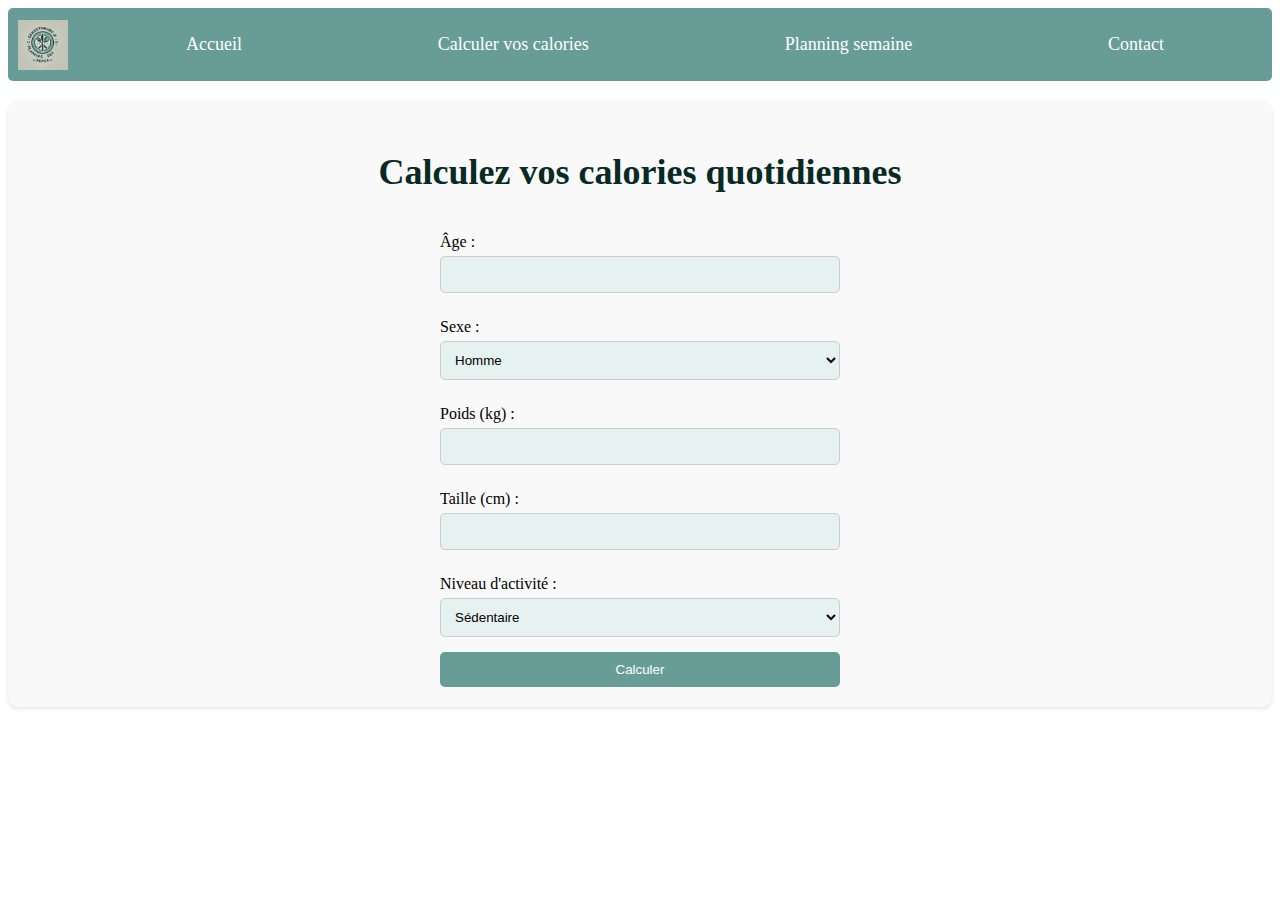
<file: Site web /calculateur.html>
<!DOCTYPE html>
<html lang="fr">
<head>
    <meta charset="UTF-8">
    <meta name="viewport" content="width=device-width, initial-scale=1.0">
    <title>Calculateur de Calories</title>
    <link rel="stylesheet" href="/Site web /CSS/calculateur.css">
    <script src="/Site web /JS/calculateur.js"></script>
</head>
<body>
    <div class="container">
        

        <!-- Menu de navigation -->
        <nav>
            <div class="nav-container">
                <img src="/Images plat /60138a1c-fb9c-4475-b187-d7515abd07ff.webp" alt="Logo" class="logo"> <!-- Remplacez par le chemin de votre logo -->
                <ul class="nav-menu">
                    <li><a href="/Site web /index.html">Accueil</a></li>
                    <li><a href="/Site web /calculateur.html">Calculer vos calories</a></li>
                    <li><a href="/Site web /planning-semaine.html">Planning semaine</a></li>
                    <li><a href="#contact">Contact</a></li>
                </ul>
            </div>
        </nav>
        <!-- <h1>Calculateur de Calories</h1> -->
        <!-- Section du calculateur de calories -->
        <section id="calculateur-calories">
            <h2>Calculez vos calories quotidiennes</h2>
            <form id="calories-form">
                <label for="age">Âge :</label>
                <input type="number" id="age" name="age" required>
                
                <label for="sexe">Sexe :</label>
                <select id="sexe" name="sexe">
                    <option value="homme">Homme</option>
                    <option value="femme">Femme</option>
                </select>

                <label for="poids">Poids (kg) :</label>
                <input type="number" id="poids" name="poids" required>

                <label for="taille">Taille (cm) :</label>
                <input type="number" id="taille" name="taille" required>

                <label for="activite">Niveau d'activité :</label>
                <select id="activite" name="activite">
                    <option value="sédentaire">Sédentaire</option>
                    <option value="légèrement actif">Légèrement actif</option>
                    <option value="actif">Actif</option>
                    <option value="très actif">Très actif</option>
                </select>

                <button type="submit">Calculer</button>
            </form>

            <div id="resultat" style="display: none;">
                <h3>Vos calories quotidiennes recommandées :</h3>
                <div id="calories-container">
                    <p id="calories"></p>
                </div>
            </div>
            
        </section>
    </div>

    <script src="/Site web /JS/calculateur.js"></script>
</body>
</html>
</file>
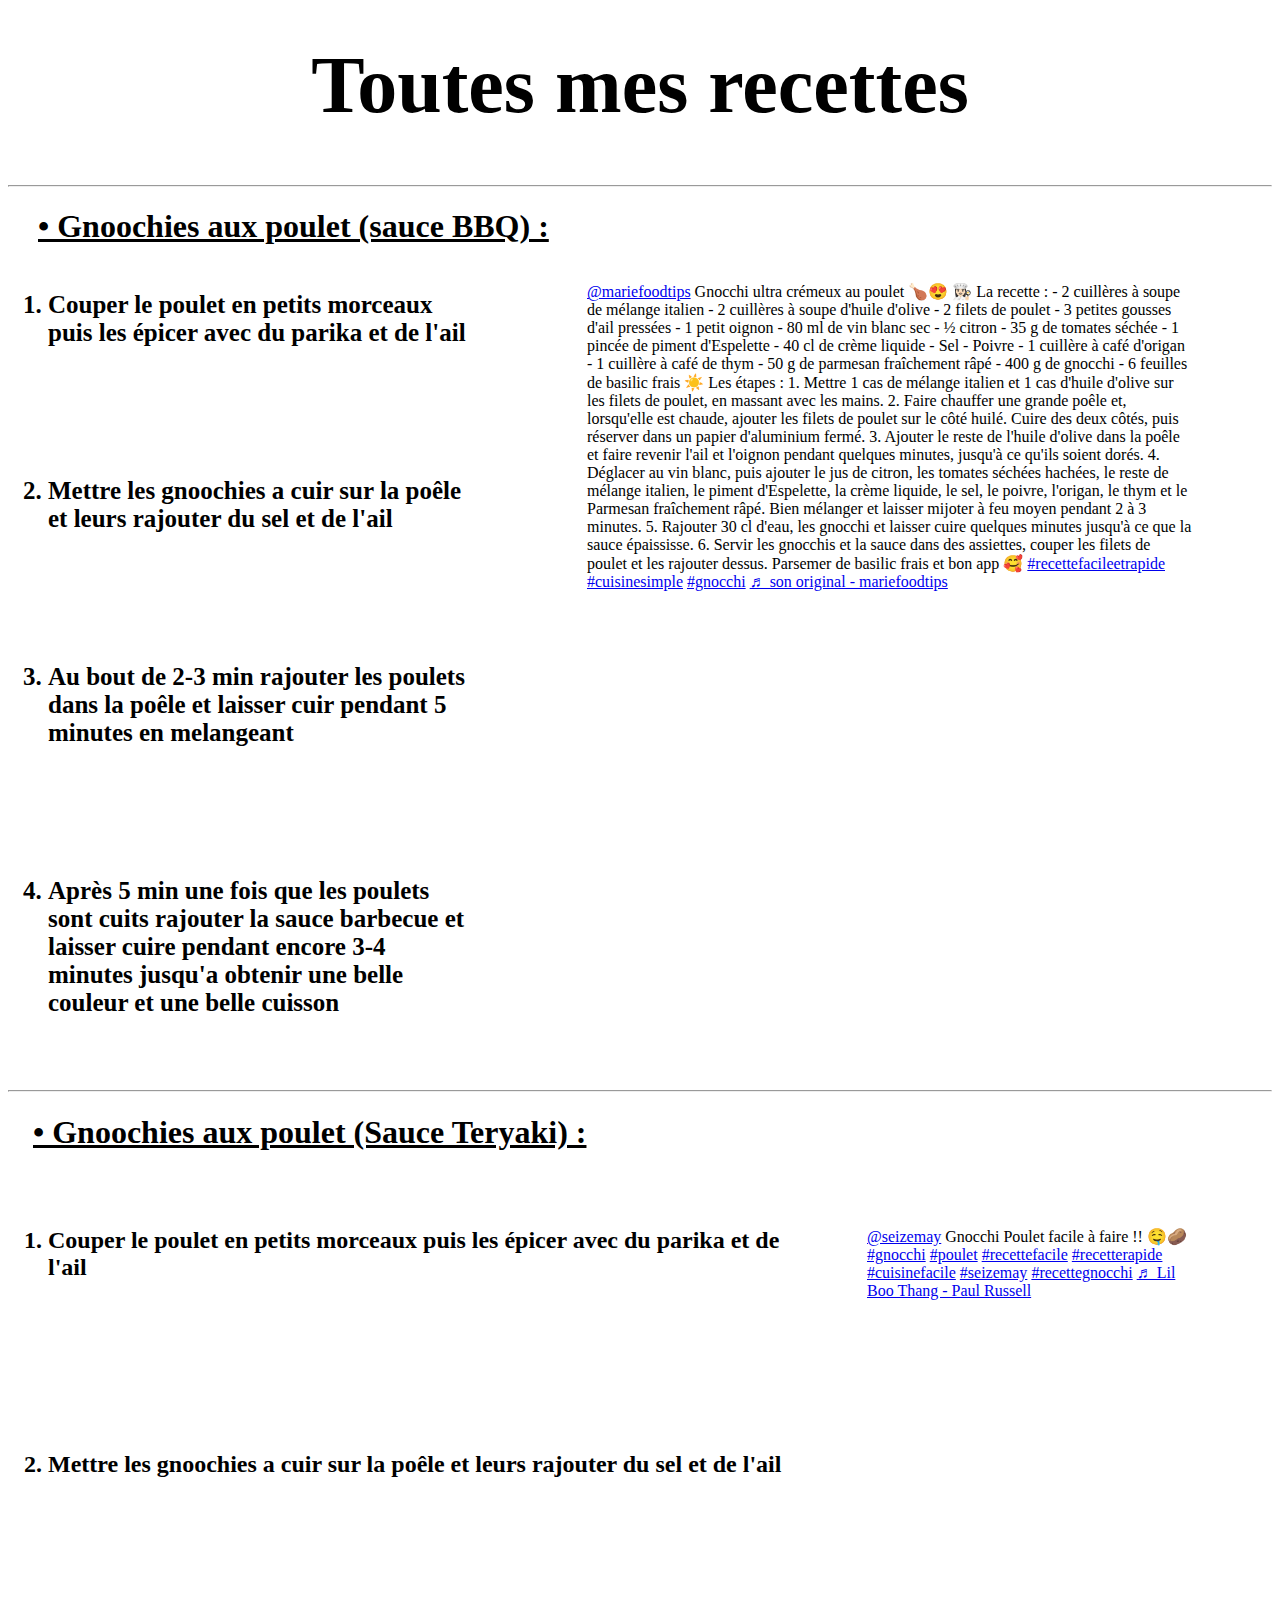
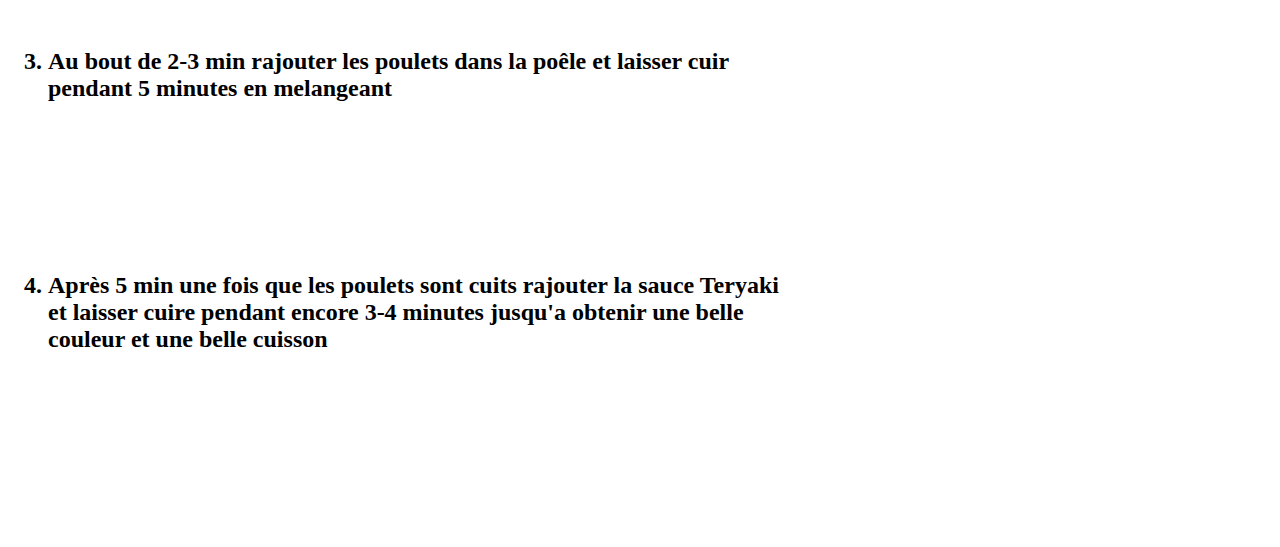
<file: Site web /Mes-recettes.html>
<html>
    <head>
        <link rel="stylesheet" href="/Site web /CSS/Mes-recettes.css">
    </head>
    <title> Mes recettes</title>
    <body>
        <div class="Titre">
        <h1> Toutes mes recettes </h1>
        <hr>
        </div>
        <div class="Nom-recette-1">
            <h1> • Gnoochies aux poulet (sauce BBQ) :</h1>
            </div>
            <div class="tous"> 
            <div class="instructions-recette-1">
            <ol>
                <li>Couper le poulet en petits morceaux puis les épicer avec du parika et de l'ail </li>
                <li>Mettre les gnoochies a cuir sur la poêle et leurs rajouter du sel et de l'ail  </li>
                <li>Au bout de 2-3 min rajouter les poulets dans la poêle et laisser cuir pendant 5 minutes en melangeant  </li>
                <li>Après 5 min une fois que les poulets sont cuits rajouter la sauce barbecue et laisser cuire pendant encore 3-4 minutes jusqu'a obtenir une belle couleur et une belle cuisson </li>
            </ol>
        </div>
            
            <div class="tiktok">
            <blockquote class="tiktok-embed" cite="https://www.tiktok.com/@mariefoodtips/video/7332578003903401249" data-video-id="7332578003903401249" style="max-width: 605px;min-width: 325px;" > <section> <a target="_blank" title="@mariefoodtips" href="https://www.tiktok.com/@mariefoodtips?refer=embed">@mariefoodtips</a> Gnocchi ultra crémeux au poulet 🍗😍  👩🏻‍🍳 La recette : - 2 cuillères à soupe de mélange italien - 2 cuillères à soupe d&#39;huile d&#39;olive - 2 filets de poulet - 3 petites gousses d&#39;ail pressées - 1 petit oignon - 80 ml de vin blanc sec - ½ citron - 35 g de tomates séchée - 1 pincée de piment d&#39;Espelette - 40 cl de crème liquide - Sel - Poivre - 1 cuillère à café d&#39;origan - 1 cuillère à café de thym - 50 g de parmesan fraîchement râpé - 400 g de gnocchi - 6 feuilles de basilic frais ☀️ Les étapes : 1. Mettre 1 cas de mélange italien et 1 cas d&#39;huile d&#39;olive sur les filets de poulet, en massant avec les mains. 2. Faire chauffer une grande poêle et, lorsqu&#39;elle est chaude, ajouter les filets de poulet sur le côté huilé. Cuire des deux côtés, puis réserver dans un papier d&#39;aluminium fermé. 3. Ajouter le reste de l&#39;huile d&#39;olive dans la poêle et faire revenir l&#39;ail et l&#39;oignon pendant quelques minutes, jusqu&#39;à ce qu&#39;ils soient dorés. 4. Déglacer au vin blanc, puis ajouter le jus de citron, les tomates séchées hachées, le reste de mélange italien, le piment d&#39;Espelette, la crème liquide, le sel, le poivre, l&#39;origan, le thym et le Parmesan fraîchement râpé. Bien mélanger et laisser mijoter à feu moyen pendant 2 à 3 minutes. 5. Rajouter 30 cl d&#39;eau, les gnocchi et laisser cuire quelques minutes jusqu&#39;à ce que la sauce épaississe. 6. Servir les gnocchis et la sauce dans des assiettes, couper les filets de poulet et les rajouter dessus. Parsemer de basilic frais et bon app 🥰 <a title="recettefacileetrapide" target="_blank" href="https://www.tiktok.com/tag/recettefacileetrapide?refer=embed">#recettefacileetrapide</a> <a title="cuisinesimple" target="_blank" href="https://www.tiktok.com/tag/cuisinesimple?refer=embed">#cuisinesimple</a> <a title="gnocchi" target="_blank" href="https://www.tiktok.com/tag/gnocchi?refer=embed">#gnocchi</a> <a target="_blank" title="♬ son original - mariefoodtips" href="https://www.tiktok.com/music/son-original-7332578021356915489?refer=embed">♬ son original - mariefoodtips</a> </section> </blockquote> <script async src="https://www.tiktok.com/embed.js"></script>
        </div>  
    </div>
        <hr>
        <h1 class="Nom-recette-2"> • Gnoochies aux poulet (Sauce Teryaki) :</h1>
    <div class="instructions-recette-2">
        <ol>
            <li>Couper le poulet en petits morceaux puis les épicer avec du parika et de l'ail  </li>
            <li> Mettre les gnoochies a cuir sur la poêle et leurs rajouter du sel et de l'ail </li>
            <li>Au bout de 2-3 min rajouter les poulets dans la poêle et laisser cuir pendant 5 minutes en melangeant </li>
            <li> Après 5 min une fois que les poulets sont cuits rajouter la sauce Teryaki et laisser cuire pendant encore 3-4 minutes jusqu'a obtenir une belle couleur et une belle cuisson </li>
        </ol>
        <div class="tiktok2">
        <blockquote class="tiktok-embed" cite="https://www.tiktok.com/@seizemay/video/7340353873812458785" data-video-id="7340353873812458785" style="max-width: 605px;min-width: 325px;" > <section> <a target="_blank" title="@seizemay" href="https://www.tiktok.com/@seizemay?refer=embed">@seizemay</a> Gnocchi Poulet facile à faire !! 🤤🥔 <a title="gnocchi" target="_blank" href="https://www.tiktok.com/tag/gnocchi?refer=embed">#gnocchi</a> <a title="poulet" target="_blank" href="https://www.tiktok.com/tag/poulet?refer=embed">#poulet</a> <a title="recettefacile" target="_blank" href="https://www.tiktok.com/tag/recettefacile?refer=embed">#recettefacile</a> <a title="recetterapide" target="_blank" href="https://www.tiktok.com/tag/recetterapide?refer=embed">#recetterapide</a> <a title="cuisinefacile" target="_blank" href="https://www.tiktok.com/tag/cuisinefacile?refer=embed">#cuisinefacile</a> <a title="seizemay" target="_blank" href="https://www.tiktok.com/tag/seizemay?refer=embed">#seizemay</a> <a title="recettegnocchi" target="_blank" href="https://www.tiktok.com/tag/recettegnocchi?refer=embed">#recettegnocchi</a> <a target="_blank" title="♬ Lil Boo Thang - Paul Russell" href="https://www.tiktok.com/music/Lil-Boo-Thang-7268544136268679170?refer=embed">♬ Lil Boo Thang - Paul Russell</a> </section> </blockquote> <script async src="https://www.tiktok.com/embed.js"></script>
    </div>
    </div>
    </body>
</html>
</file>
<file: Site web /CSS/calculateur.css>
body{
    font-family: 'Georgia', serif;
}


/* Styles pour le menu de navigation */
nav {
    background-color: #689C97; /* Couleur de fond du menu */
    padding: 10px; /* Espacement interne */
    border-radius: 5px; /* Coins arrondis pour le menu */
    margin-bottom: 20px; /* Espacement sous le menu */
}

.nav-container {
    display: flex; /* Utilise Flexbox pour l'alignement */
    align-items: center; /* Centre verticalement les éléments */
}

.logo {
    width: 50px; /* Ajustez la taille du logo */
    height: auto; /* Maintient les proportions */
    margin-right: 20px; /* Espace à droite du logo */
}

.nav-menu {
    list-style-type: none; /* Supprime les puces */
    padding: 0; /* Supprime le padding par défaut */
    display: flex; /* Affichage en flex pour l'alignement horizontal */
    flex: 1; /* Prend tout l'espace restant */
    justify-content: space-around; /* Espace égal entre les liens */
}

.nav-menu li {
    margin: 0; /* Suppression de l'espacement entre les éléments du menu */
}

.nav-menu a {
    color: white; /* Couleur du texte */
    text-decoration: none; /* Supprime le soulignement */
    font-size: 18px; /* Taille de la police */
    transition: color 0.3s ease; /* Transition pour le survol */
}

.nav-menu a:hover {
    color: #7FB174; /* Couleur au survol */
}




/* Styles pour le calculateur de calories */
#calculateur-calories {
    background-color: #f9f9f9; /* Fond clair pour la section */
    padding: 20px;
    border-radius: 10px;
    box-shadow: 0 2px 4px rgba(0, 0, 0, 0.1);
    margin-top: 20px;
}

#calculateur-calories h2 {
    color: #072A24; /* Couleur du titre */
    text-align: center;
}

/* Styles pour les champs d'entrée */
#calories-form {
    display: flex; /* Utilise Flexbox pour la mise en page */
    flex-direction: column; /* Aligne les éléments en colonne */
    max-width: 400px; /* Limite la largeur du formulaire */
    margin: 0 auto; /* Centre le formulaire sur la page */
}

#calories-form label {
    margin: 10px 0 5px; /* Espacement autour des labels */
}

#calories-form input,
#calories-form select {
    padding: 10px; /* Espacement interne */
    border: 1px solid #ccc; /* Bordure grise */
    border-radius: 5px; /* Coins arrondis */
    margin-bottom: 15px; /* Espacement entre les champs */
    background-color: #e6f2f0; /* Couleur de fond douce */
}

#calories-form input:focus,
#calories-form select:focus {
    border-color: #689C97; /* Change la couleur de la bordure au focus */
    background-color: #d0e4e1; /* Couleur de fond au focus */
}

#calories-form button {
    background-color: #689C97; /* Couleur du bouton */
    color: white; /* Couleur du texte du bouton */
    padding: 10px;
    border: none;
    border-radius: 5px;
    cursor: pointer;
    transition: background-color 0.3s ease;
}

#calories-form button:hover {
    background-color: #7FB174; /* Couleur au survol du bouton */
}

#resultat {
    text-align: center; /* Centre le texte des résultats */
    margin-top: 20px;
}

h1{
    text-align: center;
    font-family: 'Georgia', serif;

}

h2{
    font-size: 36px; /* Augmente la taille de la police */

}

/* Styles pour le conteneur principal des résultats */
#resultat {
    width: 100%; /* Prend toute la largeur disponible */
    margin-top: 20px; /* Espacement au-dessus */
}

/* Styles pour le conteneur des calories */
#calories-container {
    background-color: #e6f2f0; /* Couleur de fond douce similaire à celle des inputs */
    border: 1px solid #689C97; /* Bordure de la couleur principale */
    border-radius: 5px; /* Coins arrondis */
    padding: 15px; /* Espacement interne */
    box-sizing: border-box; /* Inclut le padding et la bordure dans la largeur totale */
    text-align: center; /* Centre le texte à l'intérieur de l'encadré */
    width: 100%; /* Assure que le conteneur des calories prend toute la largeur */
}
#calories-form {
    display: flex; /* Utilise Flexbox pour la mise en page */
    flex-direction: column; /* Aligne les éléments en colonne */
    max-width: 400px; /* Limite la largeur du formulaire */
    margin: 0 auto; /* Centre le formulaire sur la page */
    width: 100%; /* Assure que le formulaire prend toute la largeur disponible */
}
</file>
<file: Site web /CSS/Mes-recettes.css>
.titre{
    text-align: center;
    margin-top: 40px;
    font-size: 40px;
}
.Nom-recette-1{
    padding-left: 30px;
    text-decoration: underline;
}
.instructions-recette-1 {
    font-size: 15px;
    font-weight: bold;
}
.image1{
    width: 30%;
    height: 70%;
}

.tous {
    display: flex; /* Utilisation de Flexbox pour aligner les éléments en ligne */
    align-items: stretch; /* Assure que les éléments ont la même hauteur */
    
}

.instructions-recette-1 {
    flex: 1; /* Prend toute la place disponible pour le texte */
    margin-right: 20px; /* Espace entre le texte et l'image */
    display: flex; /* Appliquer Flexbox au texte */
    align-items: center; /* Centrer verticalement le texte dans son bloc */
    font-size: 25px;
}
.instructions-recette-1 ol li {
    margin-bottom: 130px; /* Ajouter un espacement de 40px entre chaque instruction */
}
.instructions-recette-1 ol li:last-child {
    margin-bottom: 40px; /* Retirer le dernier margin-bottom pour éviter un espace vide en bas */
}
.tiktok{
    margin-left: 60px;
    margin-right: 40px;
}
.Nom-recette-2{
    text-decoration: underline;
    margin-left: 25px;
}
.instructions-recette-2{
    display: flex;
    align-items: stretch;
    margin-top: 60px;
}
.instructions-recette-2 ol li {
    margin-bottom: 170px;
    font-size: 24px;
    font-weight: bold
}
.tiktok2{
    margin-left: 40px;
    margin-right: 40px;
}
</file>
